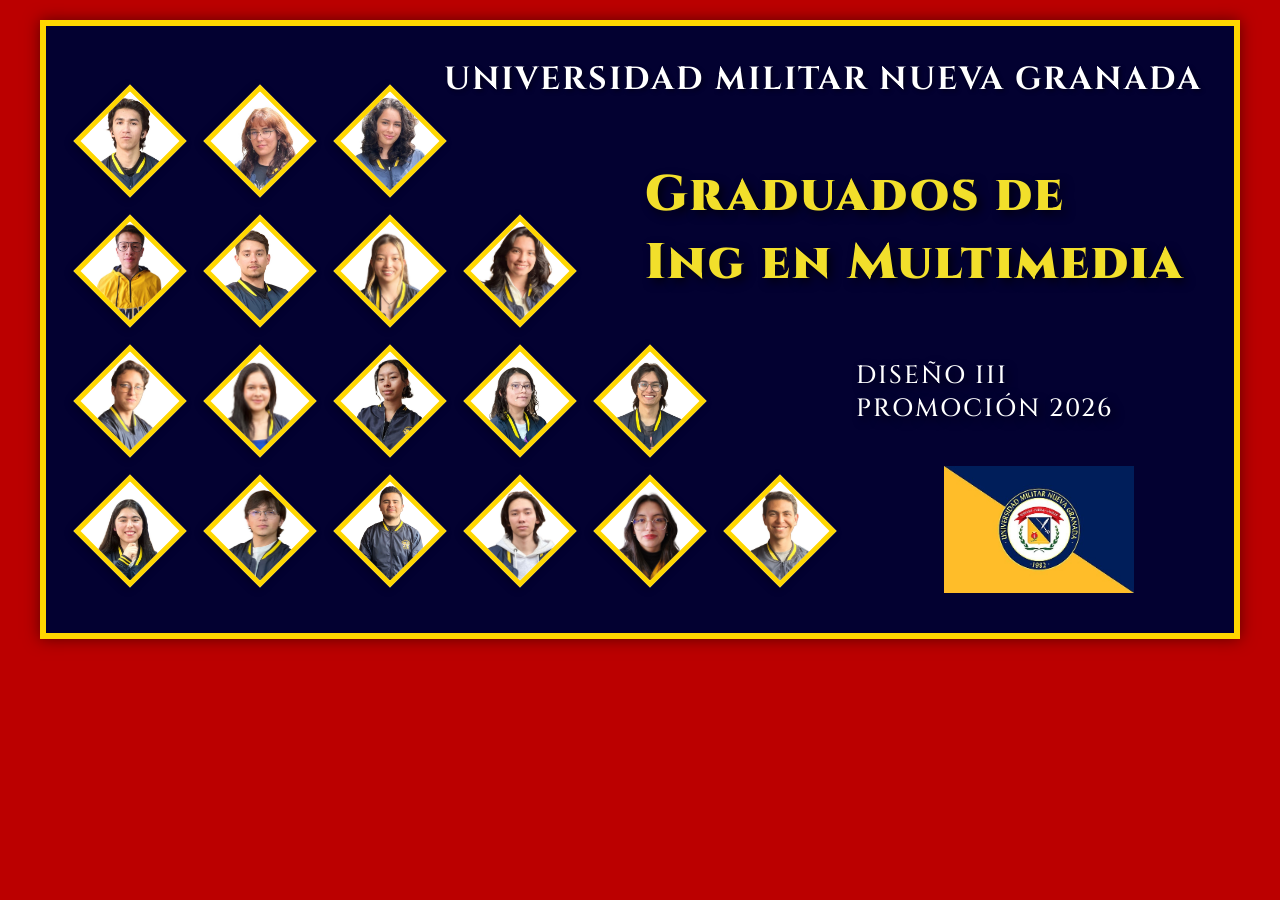
<file: index.html>
<!DOCTYPE html>
<html lang="es">
<head>
  <meta charset="utf-8" />
  <meta name="viewport" content="width=device-width,initial-scale=1" />
  <title>Mosaico UMNG</title>

  <link rel="stylesheet" href="mosaicocss.css">
  <link href="https://fonts.googleapis.com/css2?family=Cinzel:wght@400;500;700;900&display=swap" rel="stylesheet">

  <script src="videos.js" defer></script>
</head>

<body>

  <!-- MODAL -->
  <div id="videoModal" class="modal" aria-hidden="true">
    <div class="modal-content" role="dialog" aria-modal="true">
      <button class="cerrar" aria-label="Cerrar">&times;</button>

      <!-- VIDEO -->
      <video id="videoPlayer" width="100%" controls playsinline></video>

      <!-- TEXTO -->
      <div id="videoNombre" class="video-nombre" aria-live="polite"></div>
    </div>
  </div>

  <div class="mosaico">
    <div class="titulo">
      <h1>UNIVERSIDAD MILITAR NUEVA GRANADA</h1>
    </div>

    <div class="subtitulo-horizontal">
      Graduados de<br>Ing en Multimedia<br>
    </div>

    <div class="subtitulo-horizontal-abajo">
      <br>DISEÑO III<br>PROMOCIÓN 2026
    </div>

    <div class="contenedor-rombos">

      <div class="fila fila1">
        <div class="rombo"><img src="Dali.jpeg" alt="Dali"></div>
        <div class="rombo"><img src="daniela.jpeg" alt="Daniela"></div>
        <div class="rombo"><img src="Danna.jpeg" alt="Danna"></div>
      </div>

      <div class="fila fila2">
        <div class="rombo"><img src="Dustin.jpeg" alt="Dustin"></div>
        <div class="rombo"><img src="Ed.jpeg" alt="Ed"></div>
        <div class="rombo"><img src="Emily.jpeg" alt="Emily"></div>
        <div class="rombo"><img src="isabella.jpeg" alt="Isabella"></div>
      </div>

      <div class="fila fila3">
        <div class="rombo"><img src="juandavid.jpeg" alt="Juan David"></div>
        <div class="rombo"><img src="karen.jpeg" alt="Karen"></div>
        <div class="rombo"><img src="maria.jpeg" alt="Maria"></div>
        <div class="rombo"><img src="Mariap.jpeg" alt="Maria P"></div>
        <div class="rombo"><img src="Moreno.jpeg" alt="Moreno"></div>
      </div>

      <div class="fila fila4">
        <div class="rombo"><img src="Nicol.jpeg" alt="Nicol"></div>
        <div class="rombo"><img src="Nicolas.jpeg" alt="Nicolas"></div>
        <div class="rombo"><img src="Salamanca.jpeg" alt="Salamanca"></div>
        <div class="rombo"><img src="santiago.jpeg" alt="Santiago"></div>
        <div class="rombo"><img src="Sofia.jpeg" alt="Sofia"></div>
        <div class="rombo"><img src="Vera.jpeg" alt="Vera"></div>
      </div>

      <div class="escudo">
        <img src="Bandera_UMNG.jpeg" alt="Escudo UMNG">
      </div>

    </div>
  </div>

</body>
</html>
</file>
<file: mosaicocss.css>
/* Reset básico */
html, body {
  margin: 0;
  padding: 0;
  width: 100%;
  min-height: 100vh;
  box-sizing: border-box;
}

*, *::before, *::after {
  box-sizing: inherit;
}

/* Fondo general */
body {
  background-color: #bb0000; /* fondo oscuro neutro */
  font-family: Arial, sans-serif;
  display: flex;
  justify-content: center;
  align-items: flex-start;
}

/* Marco azul */
.mosaico {
  width: min(1200px, 95%);
  margin: 20px auto;
  background-color: #030131;
  border: 6px solid #FFD700;
  padding: clamp(12px, 3vw, 32px);
  position: relative;
  box-shadow: 0 0 15px rgba(0,0,0,0.5);
}

/* Título  UNIVERSIDAD MILITAR*/
.titulo {
  text-align: right;
  color: rgb(255, 255, 255);
  margin-bottom: 30px;
}

.titulo h1 {
  font-family: 'Cinzel', serif;
  font-size: 32px;
  text-transform: uppercase;
  letter-spacing: 2px;
  margin: 0;
  font-weight: 700;
  text-shadow: 2px 2px 4px rgba(0,0,0,0.45);
}

/* Escudo */
.escudo {
  position: absolute;
  right: 100px;
  bottom: 40px;
}

.escudo img {
  width: 190px;
  display: block;
}

/* Contenedor de rombos */
.contenedor-rombos {
  display: flex;
  flex-direction: column;
  align-items: center;
  gap: 50px;
}

/* Fila base */
.fila {
  display: flex;
  justify-content: center;
  gap: 50px;
}

/* Ajuste simétrico por filas */
.fila1 { transform: translate(-380px, -30px); }
.fila2 { transform: translate(-315px, -30px); }
.fila3 { transform: translate(-250px, -30px); }
.fila4 { transform: translate(-185px, -30px); }



/* 🎯 ----- ROMBO ----- */
.rombo {
  width: 80px;
  height: 80px;
  background-color: white;
  border: 5px solid #FFD700;
  transform: rotate(45deg);
  display: flex;
  align-items: center;
  justify-content: center;
  box-shadow: 0 3px 8px rgba(0,0,0,0.3);
  overflow: hidden;
  position: relative;
}

/* Imagen centrada dentro del rombo */
.rombo img {
  width: 115%;
  height: 140%;
  object-fit: cover;
  position: absolute;
  top: 50%;
  left: 50%;
  transform: translate(-50%, -50%) rotate(-45deg);
  display: block;
}

/* Hover */
.rombo:hover {
  transform: rotate(45deg) scale(1.05);
}

/* ⭐ Subtítulo lado derecho */
.subtitulo-horizontal {
  position: absolute;
  right: 50px;
  top: 135px;
  font-family: 'Cinzel', serif;
  font-size: 50px;
  font-weight: 900;
  color: lab(88.27% -5.47 80.52);
  text-shadow: 4px 4px 10px rgba(0,0,0,0.7);
  letter-spacing: 2px;
  white-space: nowrap;
  pointer-events: none;
  z-index: 2000;
}

/* ⭐ Subtítulo pequeño "PROM" */
.subtitulo-horizontal-abajo {
  position: absolute;
  right: 120px;
  top: 300px;
  font-family: 'Cinzel', serif;
  font-size: 25px;
  font-weight: 500;
  color: #ffffff;
  text-shadow: 4px 4px 10px rgba(0,0,0,0.7);
  letter-spacing: 2px;
  white-space: nowrap;
  pointer-events: none;
  z-index: 2000;
}

/* Nombre amarillo debajo del rombo (si lo usas) */
.nombre-rombo {
  position: absolute;
  bottom: -28px;
  left: 50%;
  transform: translateX(-50%) rotate(-45deg);
  background: #FFD700;
  padding: 4px 10px;
  border-radius: 6px;
  font-size: 14px;
  font-weight: bold;
  color: #003366;
  white-space: nowrap;
  z-index: 10;
}

/* 🎥 ===== MODAL DE VIDEO ===== */
.modal {
  display: none;
  position: fixed;
  z-index: 5000;
  left: 0;
  top: 0;
  width: 100%;
  height: 100%;
  background-color: rgba(0, 0, 0, 0.85);
  overflow: auto;
   color: #ffffff;
  font-family: 'Cinzel', serif;
  text-align: center; 

}

.modal-content {
  position: relative;
  margin: 5% auto;
  width: 320px;
  height: 480px;
  max-width: 100%;
  background: #06003f;
  border-radius: 12px;
  box-shadow: 0 10px 40px rgba(2, 13, 177, 0.6);
  overflow: hidden;
}

/* 🟦 Zona inferior del texto */
.modal-footer {
  background: #050130;
  padding: 20px 15px 28px; /* 👈 ESTO es lo que la hace más grande */
}

/* ✨ Nombre */
.modal-nombre {
  font-size: 16px;
  letter-spacing: 2px;
  margin: 0 0 8px;
  text-transform: uppercase;
}

/* ✨ Rol */
.modal-rol {
  font-size: 13px;
  opacity: 0.85;
  margin: 0;
}

.modal video {
  width: 100%;
  height: auto;
  max-height: 70vh;
}

/* ❌ BOTÓN DE CERRAR (corregido con z-index) */
.cerrar {
  all: unset; /* limpiar estilo de button */
  position: absolute;
  top: 10px;
  right: 20px;
  font-size: 28px;
  font-weight: bold;
  color: #333;
  cursor: pointer;
  z-index: 9999;       /* ← FIX IMPORTANTE */
  background: rgba(255,255,255,0.7);
  padding: 2px 8px;
  border-radius: 6px;


}
</file>
